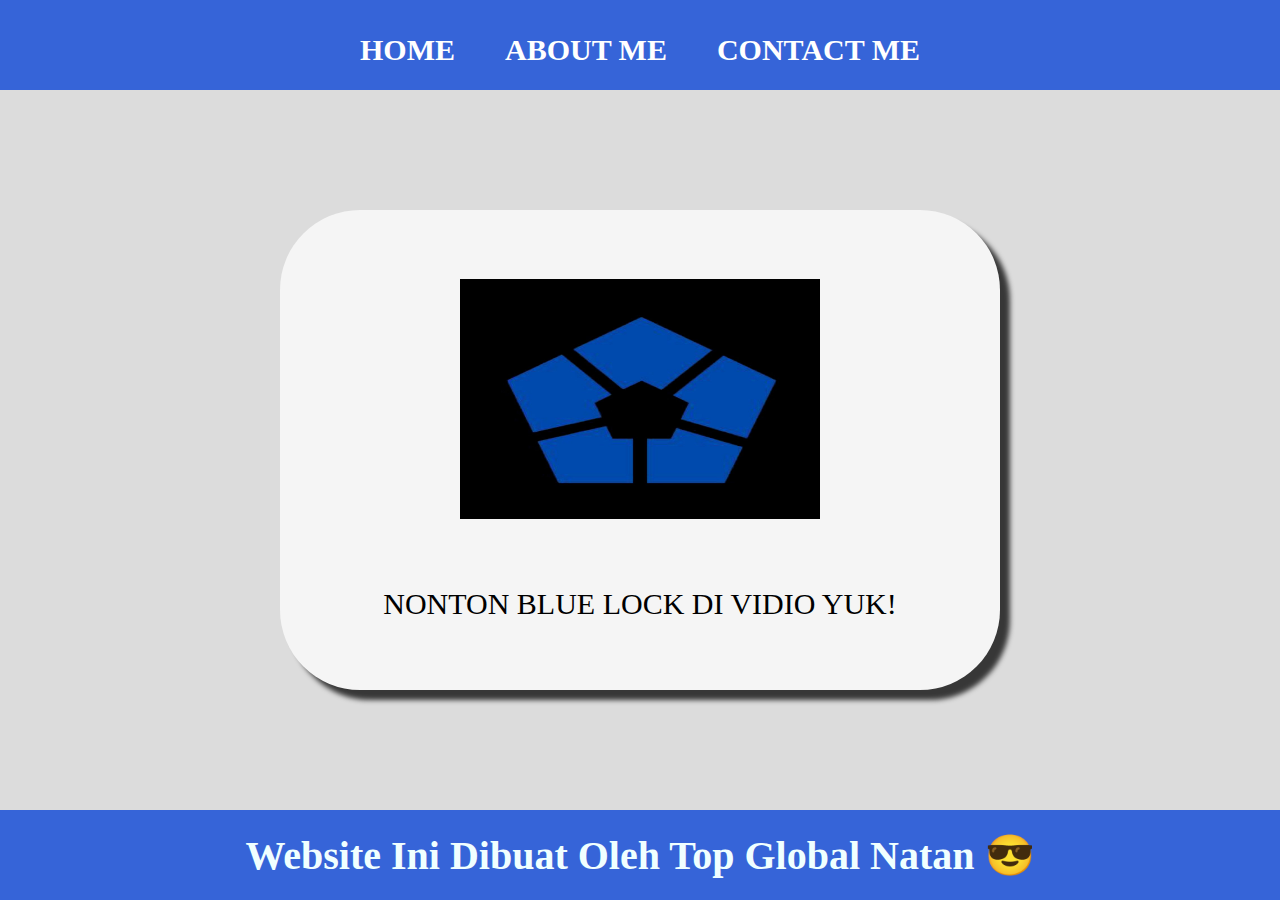
<file: index.html>
<html>
  <head>
    <title>Blue Lock</title>
    <link rel="stylesheet" href="style.css" />
  </head>  
  <body>
    <div class="container">   
    <!-- NAVIGATION BAR -->
    <div class="container-navbar">
      <ul class="ul-navbar">
        <li class="li-navbar">
          <a href="#" class="a-navbar">HOME</a>
        </li>
        <li class="li-navbar">
          <a href="about.html" class="a-navbar">ABOUT ME</a>
        </li>
        <li class="li-navbar">
          <a href="contact.html" class="a-navbar">CONTACT ME</a>
        </li>
      </ul>
    </div>
    <!-- NAVIGATION BAR SELESAI -->

    <!-- CONTENT 1 -->
    <div class="container-content">
      <a href="https://m.vidio.com/watch/7197520-ep-01-impian" class="a-content">
        <img src="bl.jpg" class="img-content" />
        <p>NONTON BLUE LOCK DI VIDIO YUK!</p>
      </a>

    </div>
    <!-- CONTENT 1 END -->
    
    <!-- FOOTER -->
    <div class="container-footer">
      <h1 class="h1-footer">Website Ini Dibuat Oleh Top Global Natan 😎</h1>
    </div>
    <!-- FOOTER END -->
    </div> 
  </body>
</html>
</file>
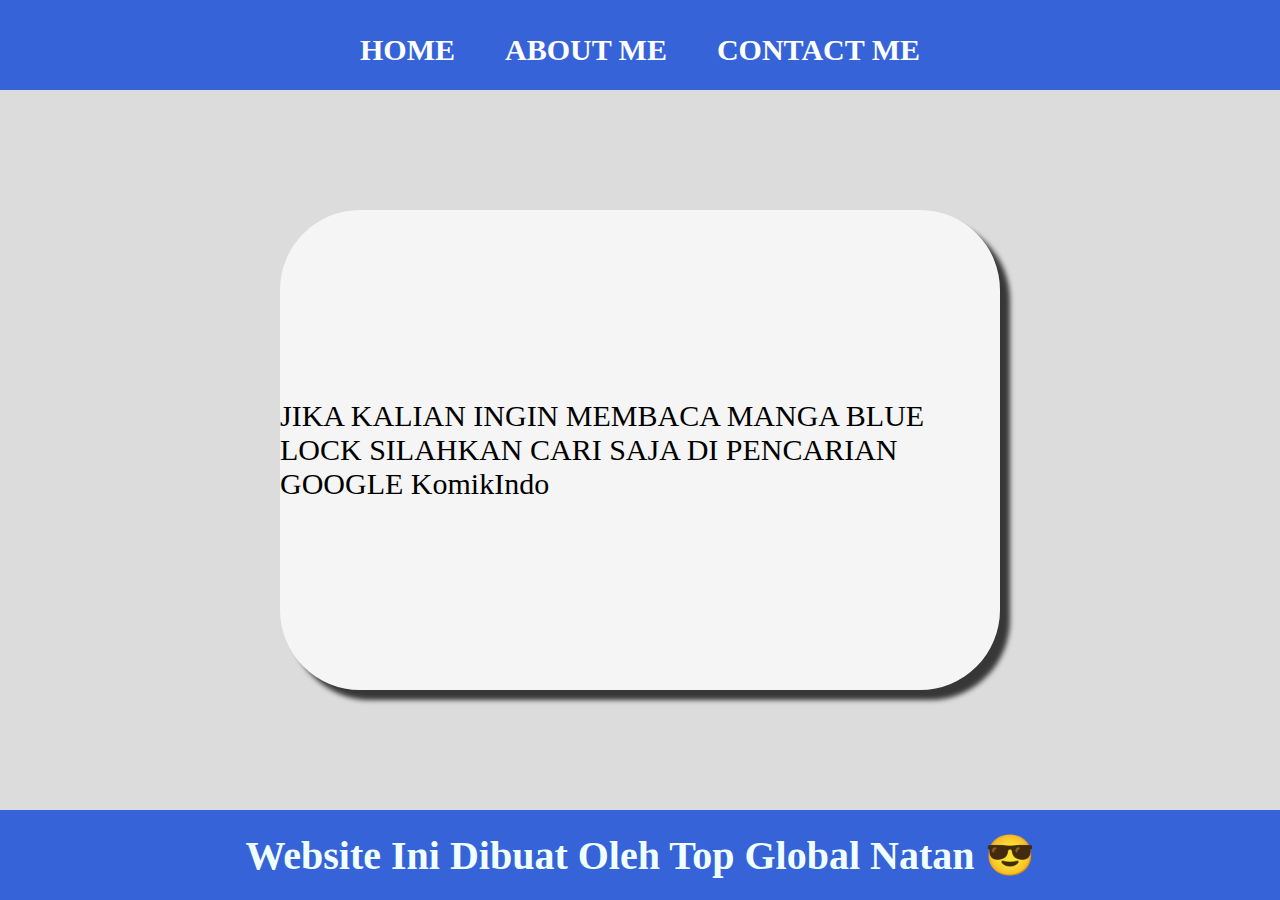
<file: about.html>
<html>
  <head>
    <title>ABOUT ME</title>
    <link rel="stylesheet" href="style.css" />
  </head>  
  <body>
    <div class="container">   
    <!-- NAVIGATION BAR -->
    <div class="container-navbar">
      <ul class="ul-navbar">
        <li class="li-navbar">
          <a href="index.html" class="a-navbar">HOME</a>
        </li>
        <li class="li-navbar">
          <a href="about.html" class="a-navbar">ABOUT ME</a>
        </li>
        <li class="li-navbar">
          <a href="contact.html" class="a-navbar">CONTACT ME</a>
        </li>
      </ul>
    </div>
    <!-- NAVIGATION BAR SELESAI -->

    <!-- CONTENT 1 -->
    <div class="container-content">
      <a href="https://m.vidio.com/watch/7197520-ep-01-impian" class="a-content">
        <p>JIKA KALIAN INGIN MEMBACA MANGA BLUE LOCK SILAHKAN CARI SAJA DI PENCARIAN GOOGLE KomikIndo</p>
      </a>

    </div>
    <!-- CONTENT 1 END -->
    
    <!-- FOOTER -->
    <div class="container-footer">
      <h1 class="h1-footer">Website Ini Dibuat Oleh Top Global Natan 😎</h1>
    </div>
    <!-- FOOTER END -->
    </div> 
  </body>
</html>
</file>
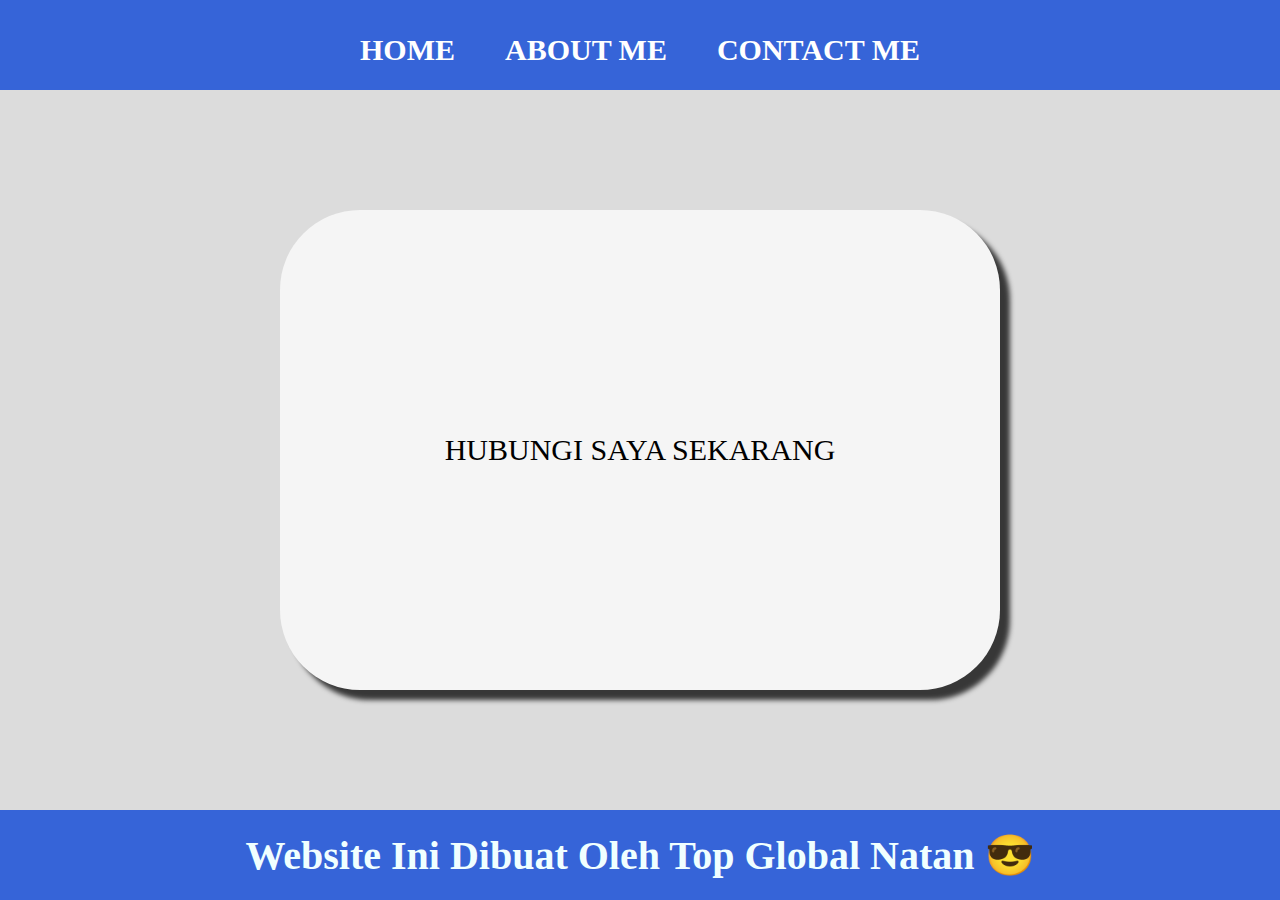
<file: contact.html>
<html>
  <head>
    <title>CONTACT ME</title>
    <link rel="stylesheet" href="style.css" />
  </head>  
  <body>
    <div class="container">   
    <!-- NAVIGATION BAR -->
    <div class="container-navbar">
      <ul class="ul-navbar">
        <li class="li-navbar">
          <a href="index.html" class="a-navbar">HOME</a>
        </li>
        <li class="li-navbar">
          <a href="about.html" class="a-navbar">ABOUT ME</a>
        </li>
        <li class="li-navbar">
          <a href="contact.html" class="a-navbar">CONTACT ME</a>
        </li>
      </ul>
    </div>
    <!-- NAVIGATION BAR SELESAI -->

    <!-- CONTENT 1 -->
    <div class="container-content">
      <a href="https://m.vidio.com/watch/7197520-ep-01-impian" class="a-content">
        <p>HUBUNGI SAYA SEKARANG</p>
      </a>

    </div>
    <!-- CONTENT 1 END -->
    
    <!-- FOOTER -->
    <div class="container-footer">
      <h1 class="h1-footer">Website Ini Dibuat Oleh Top Global Natan 😎</h1>
    </div>
    <!-- FOOTER END -->
    </div> 
  </body>
</html>
</file>
<file: style.css>
*,
html {
  margin: 0;
  padding: 0;
}

.container {
}

.container-navbar {
  background-color: rgb(54, 100, 216);
  width: 100%;
  height: 10vh;
}

.ul-navbar {
  display: flex;
  height: 100px;
  justify-content: center;
  align-items: center;
}

.li-navbar {
  list-style-type: none;
  padding: 20px;
  margin: 5px;
  color: white;
  font-size: 30px;
}

.li-navbar:hover {
  background-color: rgb(172, 172, 172);
  transition: 0.5s ease-in-out;
  transition-delay: 0.3s;
  border-radius: 10px;
}

.a-navbar {
  color: white;
  text-decoration: none;
  font-weight: 800;
}

.container-content {
  background-color: rgb(220, 220, 220);
  display: flex;
  justify-content: center;
  align-items: center;
  height: 80vh;
}

.a-content {
  background-color: whitesmoke;
  color: black;
  text-decoration: none;
  font-size: 30px;
  width: 720px;
  height: 480px;
  display: flex;
  flex-direction: column;
  justify-content: space-evenly;
  align-items: center;
  border-radius: 80px;
  box-shadow: 10px 10px 5px 0px rgba(0, 0, 0, 0.75);
  -webkit-box-shadow: 10px 10px 5px 0px rgba(0, 0, 0, 0.75);
  -moz-box-shadow: 10px 10px 5px 0px rgba(0, 0, 0, 0.75);
}

.img-content {
  width: 50%;
  height: 50%;
}

.container-footer {
  height: 10vh;
  background-color: rgb(54, 100, 216);
  display: flex;
  justify-content: center;
  align-items: center;
}

.h1-footer {
  font-size: 40px;
  color: azure;
}
</file>
